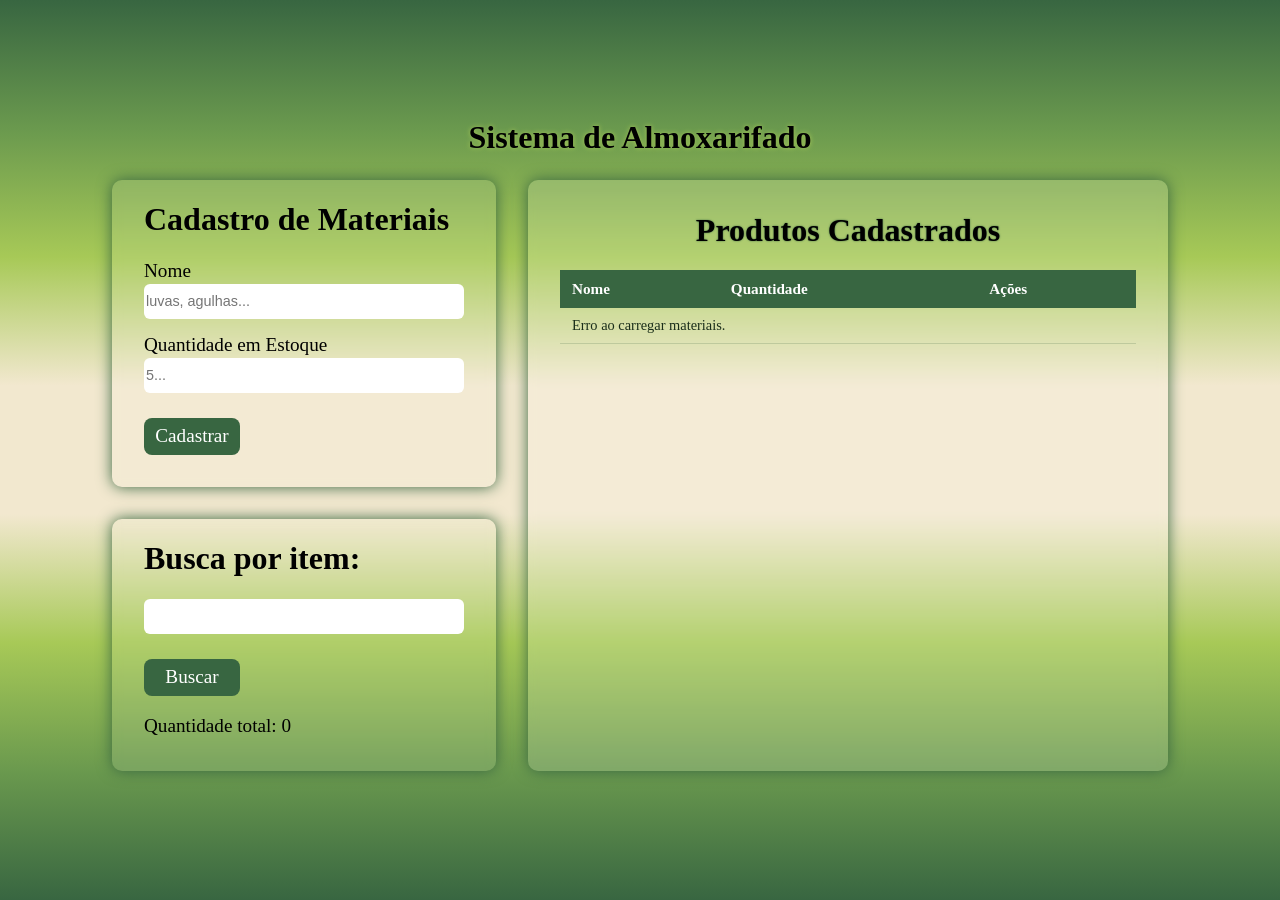
<file: index.html>
<!DOCTYPE html>
<html lang='pt-br'>
<head>
    <meta charset='utf-8'>
    <meta name='viewport' content='width=device-width, initial-scale=1'>
    <title>Sistema de Almoxarifado</title>
    <link rel="icon" href="data:,">
    <link rel='stylesheet' href='style.css'>
</head>
<body class="principal">
    <h1 id="titulo">Sistema de Almoxarifado</h1>
    <div class="divisao">
        <div class="coluna-esquerda">  <!--cadastro e busca-->
            <form id="formCadastro">
                <h1>Cadastro de Materiais</h1>
                <div class="colum">
                    <label for="nome">Nome</label>
                    <input id="input-nome" type="text" placeholder="luvas, agulhas..." required>
                    <label for="qntEstoque">Quantidade em Estoque</label>
                    <input id="input-quantidade" type="text" placeholder="5..." required>
                </div>
                <div class="btn">
                    <button id="btn-cadastrar" type="button">Cadastrar</button>
                </div>
            </form>

            <div class="busca">
                <h1 for="">Busca por item: </h1>
                <input id="input-busca" type="text">
                <div class="btn">
                    <button id="btnBuscar">Buscar</button>
                </div>
                <p>Quantidade total: <span id="total-itens">0</span></p>
            </div>
        </div>

        <!--tabela-->
        <div class="tabela-container" style="overflow-x: auto;">
            <h1>Produtos Cadastrados</h1>
            <table id="tabelaProdutos">
                <thead>
                    <tr>
                        <th>Nome</th>
                        <th>Quantidade</th>
                        <th>Ações</th>
                    </tr>
                </thead>
                <tbody id="lista-materiais">
                    <tr><td colspan="3">Carregando...</td></tr>
                </tbody>
            </table>
        </div>
    </div>

    <dialog id="dialog">
        <div class="colum dig">
            <div class="btnClose">
                <button id="btnClose" type="button">❌</button>
            </div>
            <label for="valorRetirada" class="labelRetirada">Informe o valor de retirada:</label>
            <input type="text" id="input-retirada">
            <div id="btn">
                <button class="btn-baixar" type="button">Baixar</button>
            </div>
        </div>
    </dialog>
    <script src="main.js"></script>
</body>
</html>
</file>
<file: style.css>
:root
{
    --green-3: #386641;
    --green-2: #6a994e;
    --green-1: #a7c957;
    --beige: #f2e8cf;
    --pink: #bc4749;
}

*, *::before, *::after 
{
    box-sizing: border-box;
}

body
{
    margin: 0;
    padding: 0;
    min-height: 100vh;
    background-image: linear-gradient(#386641, #6a994e, #a7c957, #f2e8cf, #f2e8cf, #a7c957, #6a994e, #386641);
    background-attachment: fixed;
}

.principal
{
    display: flex;
    flex-direction: column;
    align-items: center;
    justify-content: center;
}

#titulo
{
    margin-bottom: -0.5rem;
    text-shadow: 0 0 5px var(--green-1);
}

.divisao
{
    display: flex;
    flex-direction: row;
}

form, 
.busca
{
    display: flex;
    flex-direction: column;
    padding: 0 2rem 2rem 2rem;
    box-shadow: 0 0 15px var(--green-3);
    background-color: rgba(255, 255, 255, 0.1);
    border-radius: 10px;
    backdrop-filter: blur(5px);
    margin: 2rem 1rem;
}

form
{
    margin-bottom: 1rem;
}

form label,
.labelRetirada, 
.busca label,
.busca p
{
    font-size: 1.2rem;
    margin-bottom: 2px;
}

.busca label
{
    margin-top: 20px;
}

form input,
.busca input
{
    margin-bottom: 15px;
    height: 2.2rem;
    border: none;
    border-radius: 6px;
    font-size: 0.9rem;
    width: 20rem;
}

.colum
{
    display: flex;
    flex-direction: column;
    justify-content: space-between;
}

#btn
{
    display: flex;
    justify-content: flex-end;
    align-items: center;
}

form button,
.btn-baixar,
#btnBuscar
{
    display: flex;
    align-items: center;
    width: 6rem;
    height: 2.3rem;
    margin-top: 10px;
    justify-content: center;
    border: none;
    border-radius: 8px;
    padding: 8px;
    background-color: var(--green-3);
    font-size: 1.2rem;
    font-family: 'Times New Roman', Times, serif;
    font-weight: 200;
    color: #fff;
}

form button:hover,
.btn-baixar:hover
{
    cursor: pointer;
    background-color: var(--pink);
}

.btn-baixar
{
    background-color: var(--green-2);
    margin-top: 15px;
}

.tabela-container
{
    width: 50vw;
    background-color: rgba(255, 255, 255, 0.15);
    border-radius: 10px;
    backdrop-filter: blur(5px);
    box-shadow: 0 0 15px var(--green-3);
    padding: 2rem;
    margin: 2rem 1rem;
}

.tabela-container h1
{
    text-align: center;
    text-shadow: 0 0 2px var(--green-3);
    margin-top: 0;
}

table
{
    width: 100%;
    border-collapse: collapse;
    overflow: visible;
    table-layout: auto;
}

thead tr
{
    background-color: var(--green-3);
    color: #fff;
}

thead th
{
    padding: 10px 12px;
    text-align: left;
    font-size: 0.95rem;
    font-weight: 600;
}

tbody tr
{
    border-bottom: 1px solid rgba(56, 102, 65, 0.2);
    transition: background 0.2s;
}

tbody tr:hover
{
    background-color: rgba(255, 255, 255, 0.2);
}

tbody td
{
    padding: 9px 12px;
    font-size: 0.9rem;
    color: #1a2e1a;
}

@media (max-width: 950px) 
{
    .divisao
    {
        flex-direction: column;
        align-items: center;
        justify-content: center;
        width: 100%;
        padding: 0 15px;
    }

    .coluna-esquerda
    {
        width: 100%;
        display: flex;
        flex-direction: column;
        align-items: center;
    }

    .tabela-container,
    form,
    .busca
    {
        width: 100%;
        max-width: 25rem;
        margin: 1rem 0;
    }

    form input,
    .busca input,
    dialog input
    {
        width: 100%;
    }

    h1
    {
        font-size: 20px;
    }

    #titulo
    {
        font-size: 25px;
    }

    .tabela-container
    {
        padding: 15px 10px;
    }

    tbody td
    {
        word-break: break-word !important; 
    }

    tbody td:last-child
    {
        min-width: 120px !important;
    }
}

dialog
{
    flex-direction: column;
    align-items: center;
    justify-content: center;
    padding: 1.5rem;
    box-shadow: 0 0 15px var(--green-3);
    background-color: var(--green-3);
    border-radius: 10px;
    backdrop-filter: blur(5px);
    border: none;
    color: var(--beige);
}

#input-retirada
{
    width: 15rem;
    margin-top: 3px;
    height: 2.2rem;
    border: none;
    border-radius: 6px;
    font-size: 0.9rem;
}

.btn-retirada,
.btn-excluir
{
    display: inline-flex;
    align-items: center;
    margin: 4px 2px;
    justify-content: center;
    border: none;
    border-radius: 8px;
    padding: 3px;
    font-size: 1rem;
    font-family: 'Times New Roman', Times, serif;
    font-weight: 200;
    color: #fff;
}

.btn-retirada { background-color: var(--green-3);}
.btn-excluir { background-color: var(--pink);}

.btnClose
{
    display: flex;
    justify-content: flex-end;
    align-items: center;
    margin-bottom: 15px;
}

#btnClose
{
    background: none;
    border: none;
    filter: drop-shadow(0 0 1px var(--green-1));
}

tbody tr.estoque-critico 
{
    background-color: rgba(188, 71, 73, 0.2) !important; 
}

tbody tr.estoque-critico td 
{
    color: #4a1516; 
    font-weight: 600; 
}

tbody tr.estoque-critico:hover 
{
    background-color: rgba(188, 71, 73, 0.3) !important;
}
</file>
